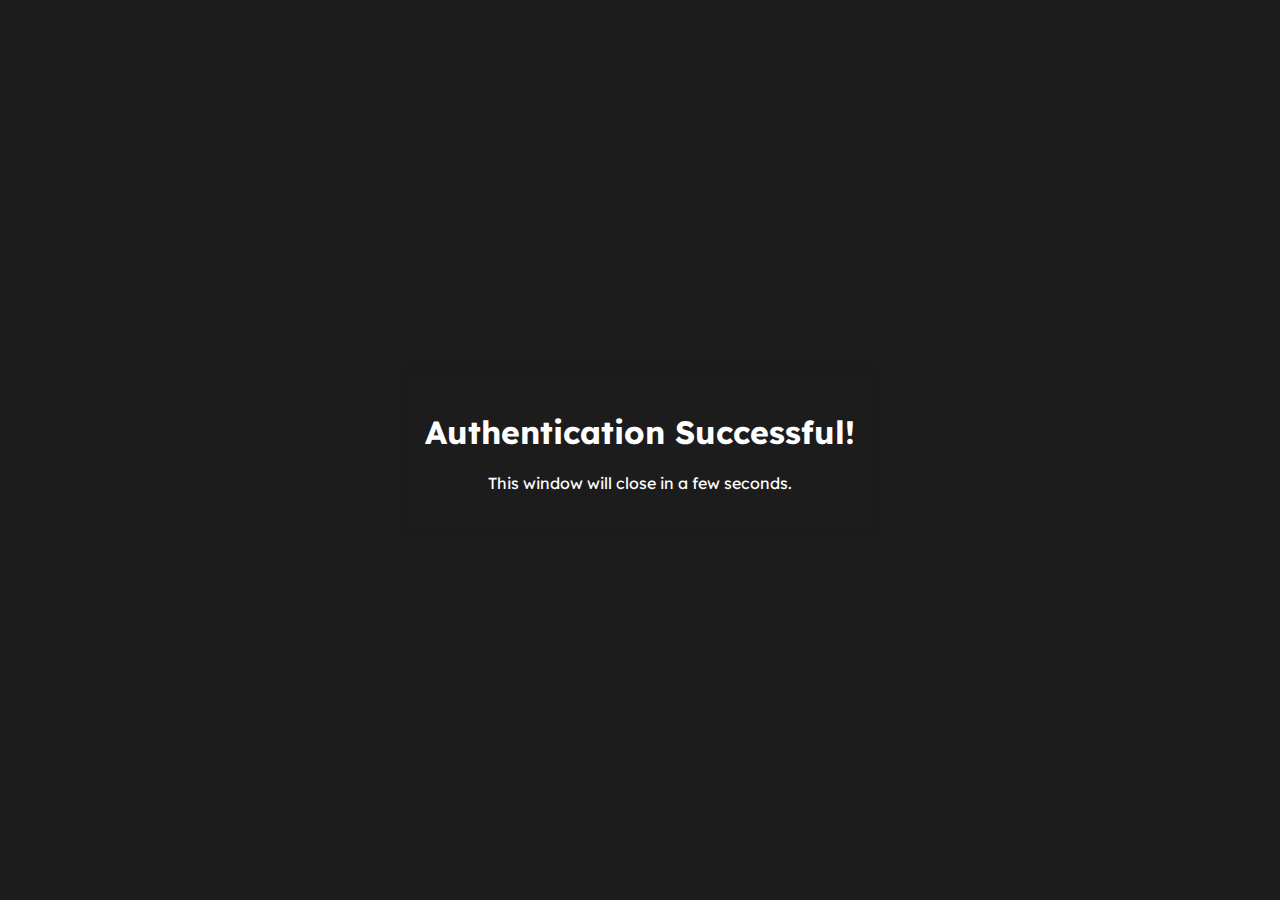
<file: static/views/redirect.html>
<!DOCTYPE html>
<html lang="en">
<head>
  <meta charset="UTF-8">
  <meta http-equiv="X-UA-Compatible" content="IE=edge">
  <meta name="viewport" content="width=device-width, initial-scale=1.0">
  <link rel="preconnect" href="https://fonts.googleapis.com">
        <link rel="preconnect" href="https://fonts.gstatic.com" crossorigin>
        <link href="https://fonts.googleapis.com/css2?family=Lexend:wght@400;700&display=swap" rel="stylesheet">
  <title>Redirect Page</title>
  <style>
    body {
      font-family: 'Lexend';
      background-color: #1d1c1c;
      display: flex;
      align-items: center;
      justify-content: center;
      height: 100vh;
      margin: 0;
      color: #ffffff;
    }

    .container {
      text-align: center;
      padding: 20px;
      background-color: #1d1c1c;
      border-radius: 8px;
      box-shadow: 0 0 10px rgba(0, 0, 0, 0.1);
    }
  </style>
</head>
<body>
  <div class="container">
    <h1>Authentication Successful!</h1>
    <p>This window will close in a few seconds.</p>
  </div>

  <script>
    setTimeout(() => {
      window.close();
    }, 3000);
  </script>
  <script>
    window.opener.postMessage('authenticationComplete', '*');
    window.close();
  </script>
</body>
</html>
</file>
